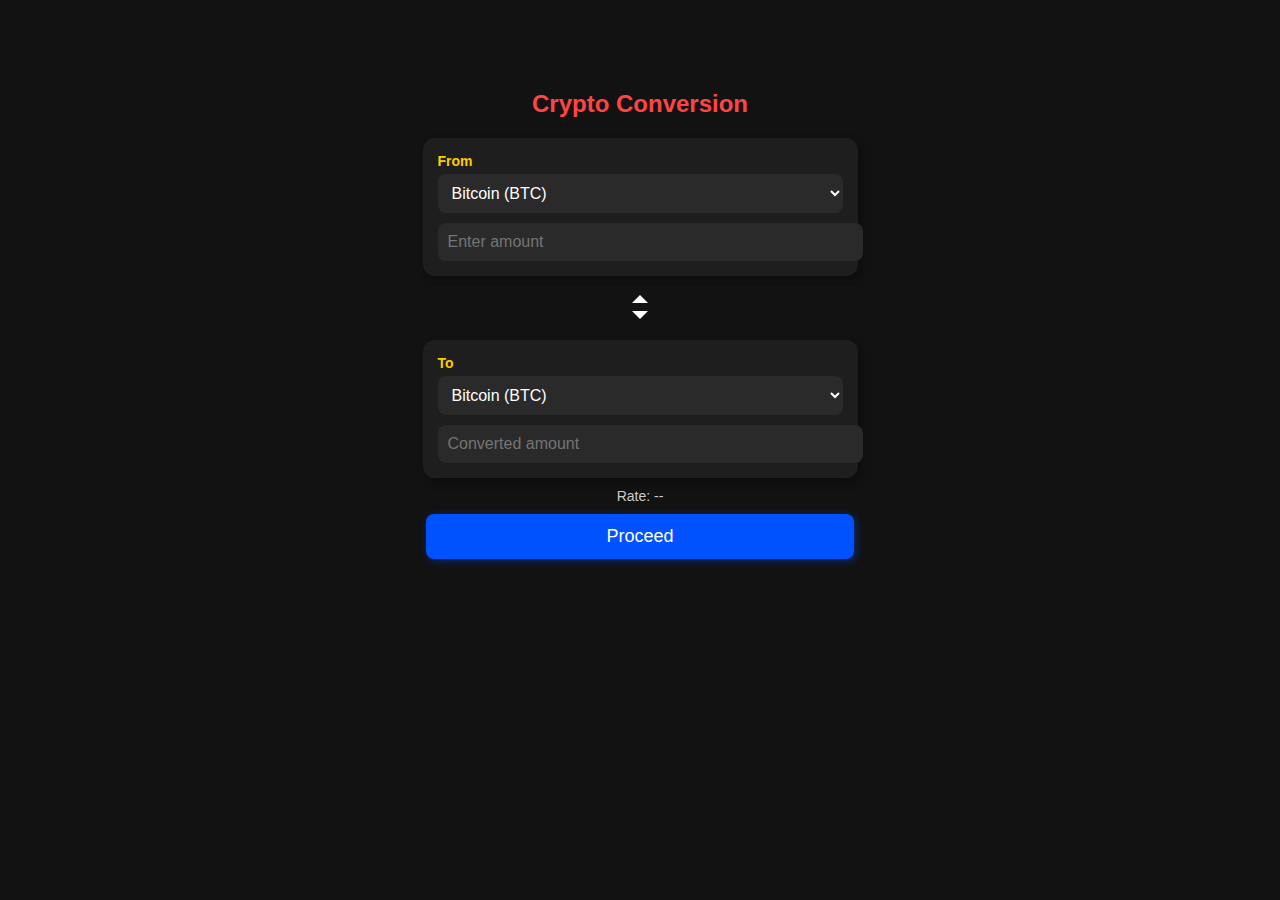
<file: index.html>
<!DOCTYPE html>
<html lang="en">
<head>
    <meta charset="UTF-8">
    <meta name="viewport" content="width=device-width, initial-scale=1.0">
    <title>Crypto Converter</title>
    <link rel="stylesheet" href="style.css">
</head>
<body>
    <div class="container">
        <h2>Crypto Conversion</h2>

        <!-- FROM Card -->
        <div class="card">
            <div class="card-header">From</div>
            <div class="card-body">
                <select id="from-crypto">
                    <option value="BTC">Bitcoin (BTC)</option>
                    <option value="ETH">Ethereum (ETH)</option>
                    <option value="LUSD">LUSD (LUSD)</option>
                    <option value="USDT">Tether (USDT)</option>
                    <option value="BNB">Binance Coin (BNB)</option>
                    <option value="ADA">Cardano (ADA)</option>
                </select>
                <input type="number" id="from-amount" placeholder="Enter amount">
            </div>
        </div>

        <!-- SWAP BUTTON -->
        <button class="swap-btn" onclick="swapCoins()">
            <div class="arrow up"></div>
            <div class="arrow down"></div>
        </button>

        <!-- TO Card -->
        <div class="card">
            <div class="card-header">To</div>
            <div class="card-body">
                <select id="to-crypto">
                    <option value="BTC">Bitcoin (BTC)</option>
                    <option value="ETH">Ethereum (ETH)</option>
                    <option value="LUSD">LUSD (LUSD)</option>
                    <option value="USDT">Tether (USDT)</option>
                    <option value="BNB">Binance Coin (BNB)</option>
                    <option value="ADA">Cardano (ADA)</option>
                </select>
                <input type="text" id="to-amount" placeholder="Converted amount" readonly>
            </div>
        </div>

        <!-- CONVERSION RATE -->
        <div class="conversion-rate" id="conversion-rate-text">Rate: --</div>

        <!-- PROCEED BUTTON -->
        <a href="error.html">
            <button class="proceed-btn">Proceed</button>
        </a>
    </div>

    <script src="script.js"></script>
</body>
</html>
</file>
<file: style.css>
/* General Page Styling */
body {
    font-family: Arial, sans-serif;
    text-align: center;
    background-color: #121212;
    color: #fff;
    margin: 0;
    padding: 0;
}

/* Main Container */
.container {
    max-width: 450px;
    margin: 50px auto;
    padding: 20px;
}

/* Header */
h2 {
    color: #ffcc00;
}

/* Card Styles */
.card {
    background: #1e1e1e;
    border-radius: 12px;
    padding: 15px;
    box-shadow: 4px 4px 10px rgba(0, 0, 0, 0.3);
    display: flex;
    flex-direction: column;
    align-items: flex-start;
    width: 90%;
    margin: 10px auto;
}

/* Card Header */
.card-header {
    font-size: 14px;
    font-weight: bold;
    color: #ffcc00;
    margin-bottom: 5px;
}

/* Card Content */
.card-body {
    display: flex;
    flex-direction: column;
    width: 100%;
}

/* Dropdown Styling */
select {
    width: 100%;
    padding: 10px;
    font-size: 16px;
    border-radius: 8px;
    border: none;
    background: #2a2a2a;
    color: white;
    margin-bottom: 10px;
}

/* Amount Input */
input {
    width: 100%;
    padding: 10px;
    font-size: 16px;
    border-radius: 8px;
    border: none;
    background: #2a2a2a;
    color: white;
}

/* Swap Button */
.swap-btn {
    background: transparent;
    border: none;
    cursor: pointer;
    display: flex;
    flex-direction: column;
    align-items: center;
    margin: 15px auto;
    transition: transform 0.2s ease-in-out;
}

/* Arrow Styles */
.arrow {
    display: block;
    width: 20px;
    height: 10px;
    margin: 3px;
    position: relative;
}

/* Up Arrow */
.arrow.up::before {
    content: "";
    position: absolute;
    width: 0;
    height: 0;
    border-left: 8px solid transparent;
    border-right: 8px solid transparent;
    border-bottom: 8px solid white;
    left: 50%;
    transform: translateX(-50%);
}

/* Down Arrow */
.arrow.down::before {
    content: "";
    position: absolute;
    width: 0;
    height: 0;
    border-left: 8px solid transparent;
    border-right: 8px solid transparent;
    border-top: 8px solid white;
    left: 50%;
    transform: translateX(-50%);
}

/* Coinbase Blue Proceed Button */
.proceed-btn {
    width: 95%;
    background: #0052FF; /* Coinbase Blue */
    color: white;
    border: none;
    padding: 12px;
    font-size: 18px;
    cursor: pointer;
    border-radius: 8px;
    margin-top: 10px;
    box-shadow: 2px 2px 8px rgba(0, 82, 255, 0.4);
}

.proceed-btn:hover {
    background: #0040CC;
}

/* Conversion Rate Text */
.conversion-rate {
    font-size: 14px;
    margin-top: 10px;
    color: #ccc;
}
/* Error Page Styling */
.error-container {
    max-width: 400px;
    background: #1e1e1e;
    padding: 20px;
    margin: 50px auto;
    border-radius: 12px;
    box-shadow: 4px 4px 10px rgba(255, 0, 0, 0.3);
    text-align: center;
}

h2 {
    color: #ff4444;
}

.error-message {
    font-size: 16px;
    color: #ccc;
    margin-bottom: 20px;
}

.error-buttons button {
    width: 120px;
    padding: 10px;
    margin: 10px;
    border: none;
    border-radius: 6px;
    cursor: pointer;
    font-size: 16px;
}

.error-buttons button:first-child {
    background: #444;
    color: white;
}

.error-buttons button:last-child {
    background: #ff4444;
    color: white;
}

.error-buttons button:hover {
    opacity: 0.8;
}

/* Hidden Insurance Message */
.hidden {
    display: none;
}

#insurance-message {
    color: #ffcc00;
    font-weight: bold;
    margin-top: 15px;
}
</file>
